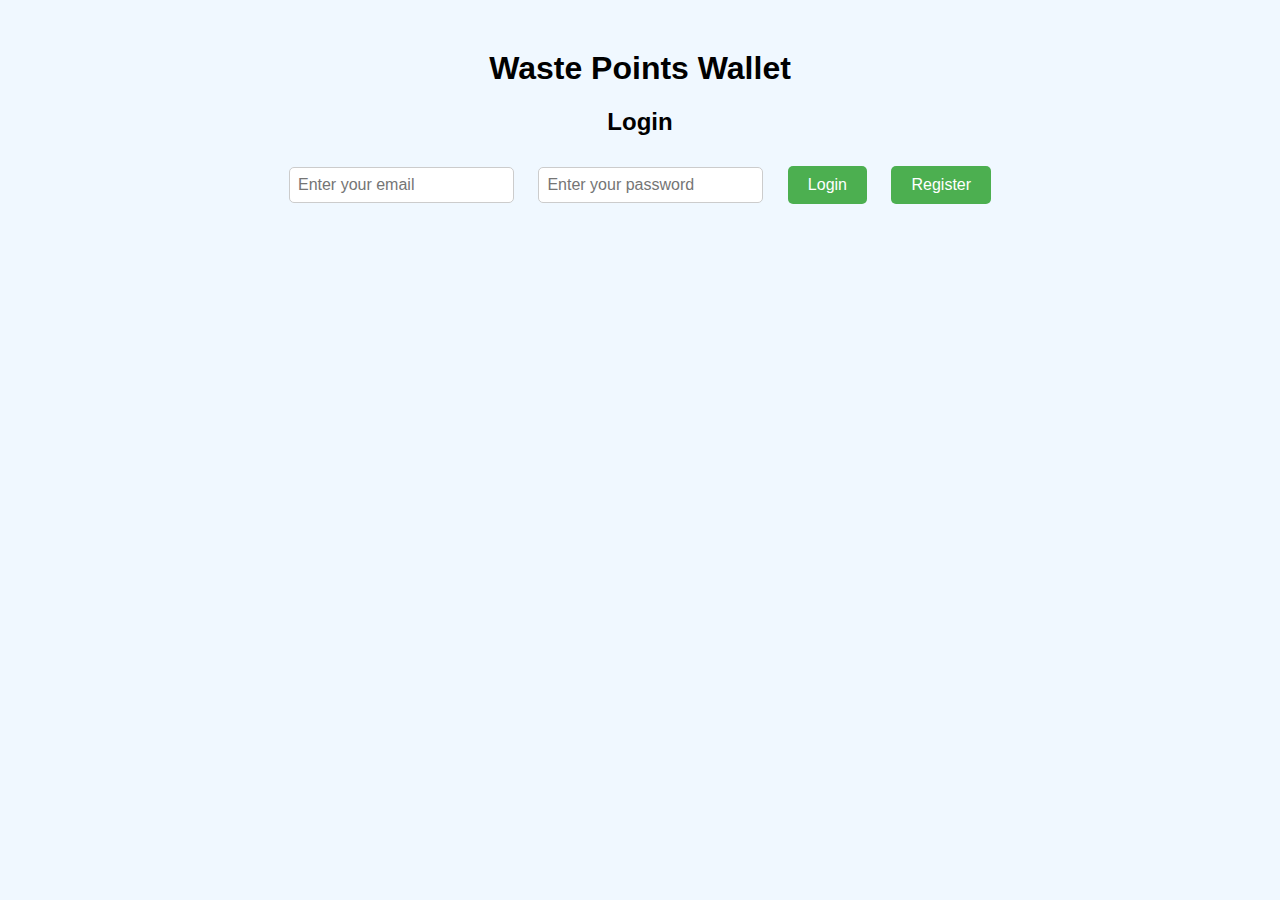
<file: blastic.html>
<!DOCTYPE html>
<html lang="en">
<head>
    <meta charset="UTF-8">
    <meta name="viewport" content="width=device-width, initial-scale=1.0">
    <title>Waste Points Wallet</title>
    <style>
        body {
            font-family: Arial, sans-serif;
            text-align: center;
            background-color: #f0f8ff;
            margin-top: 50px;
        }
        .input-section {
            margin: 20px;
        }
        input, button {
            padding: 8px;
            margin: 10px;
            font-size: 16px;
            border: 1px solid #ccc;
            border-radius: 5px;
        }
        button {
            padding: 10px 20px;
            background-color: #4CAF50;
            color: white;
            border: none;
            border-radius: 5px;
            cursor: pointer;
        }
        button:hover {
            background-color: #45a049;
        }
        #result, #error {
            margin-top: 20px;
            font-size: 18px;
        }
        #result {
            color: green;
        }
        #error {
            color: red;
        }
        .plastic-section, .glass-section, .paper-section {
            background-color: #e0f7fa;
            padding: 15px;
            border-radius: 5px;
        }
        .glass-section {
            background-color: #ffe0b2;
        }
        .paper-section {
            background-color: #c8e6c9;
        }
        .points-info {
            font-size: 14px;
            color: #555;
        }
    </style>
</head>
<body>
    <h1>Waste Points Wallet</h1>

    <!-- Login Section -->
    <div id="login-section">
        <h2>Login</h2>
        <input type="email" id="email" placeholder="Enter your email" required>
        <input type="password" id="password" placeholder="Enter your password" required>
        <button onclick="login()">Login</button>
        <button onclick="register()">Register</button>
    </div>

    <!-- Main Content (hidden until login) -->
    <div id="main-content" style="display:none;">
        <!-- Plastic Section -->
        <div class="input-section plastic-section">
            <label for="plasticAmount">Enter total liters of plastic:</label>
            <input type="number" id="plasticAmount" placeholder="Enter liters" min="0">
            <div class="points-info">Plastic: 2.5 points per liter</div>
        </div>

        <!-- Glass Section -->
        <div class="input-section glass-section">
            <label for="glassAmount">Enter total liters of glass:</label>
            <input type="number" id="glassAmount" placeholder="Enter liters" min="0">
            <div class="points-info">Glass: 4 points per liter</div>
        </div>

        <!-- Paper Section -->
        <div class="input-section paper-section">
            <label for="paperAmount">Enter total kilograms of paper:</label>
            <input type="number" id="paperAmount" placeholder="Enter kilograms" min="0">
            <div class="points-info">Paper: 1.5 points per kilogram</div>
        </div>

        <button onclick="calculatePoints()">Calculate Points</button>
        <button onclick="logout()">Logout</button>

        <div id="error"></div>
        <div id="result"></div>

        <!-- Wallet Section -->
        <h2>Your Wallet</h2>
        <div id="wallet">Total Points: 0</div>
    </div>

    <script>
        function login() {
            let email = document.getElementById('email').value;
            let password = document.getElementById('password').value;
            
            if (email === "" || password === "") {
                alert('Please enter both email and password.');
                return;
            }

            let storedPassword = localStorage.getItem(email);
            if (storedPassword && storedPassword === password) {
                document.getElementById('login-section').style.display = 'none';
                document.getElementById('main-content').style.display = 'block';
                let storedPoints = localStorage.getItem(email + '_points') || 0;
                document.getElementById('wallet').innerHTML = `Total Points: ${storedPoints}`;
            } else {
                alert('Invalid login credentials or user does not exist.');
            }
        }

        function register() {
            let email = document.getElementById('email').value;
            let password = document.getElementById('password').value;
            
            if (email === "" || password === "") {
                alert('Please enter both email and password.');
                return;
            }

            if (password.length < 8) {
                alert('Password must be at least 8 digits long.');
                return;
            }

            if (localStorage.getItem(email)) {
                alert('This email is already registered. Please use another email.');
                return;
            }

            localStorage.setItem(email, password);
            localStorage.setItem(email + '_points', 0); 
            alert('Registration successful! You can now log in.');
        }

        function calculatePoints() {
            let plasticAmount = parseInt(document.getElementById('plasticAmount').value) || 0;
            let glassAmount = parseInt(document.getElementById('glassAmount').value) || 0;
            let paperAmount = parseInt(document.getElementById('paperAmount').value) || 0;

            let totalPoints = (plasticAmount * 2.5) + (glassAmount * 4) + (paperAmount * 1.5);

            document.getElementById('result').innerHTML = `Total Points: ${totalPoints} points`;
            let email = document.getElementById('email').value;
            localStorage.setItem(email + '_points', totalPoints);
            document.getElementById('wallet').innerHTML = `Total Points: ${totalPoints}`;
        }

        function logout() {
            document.getElementById('login-section').style.display = 'block';
            document.getElementById('main-content').style.display = 'none';
        }
    </script>
</body>
</html>
</file>
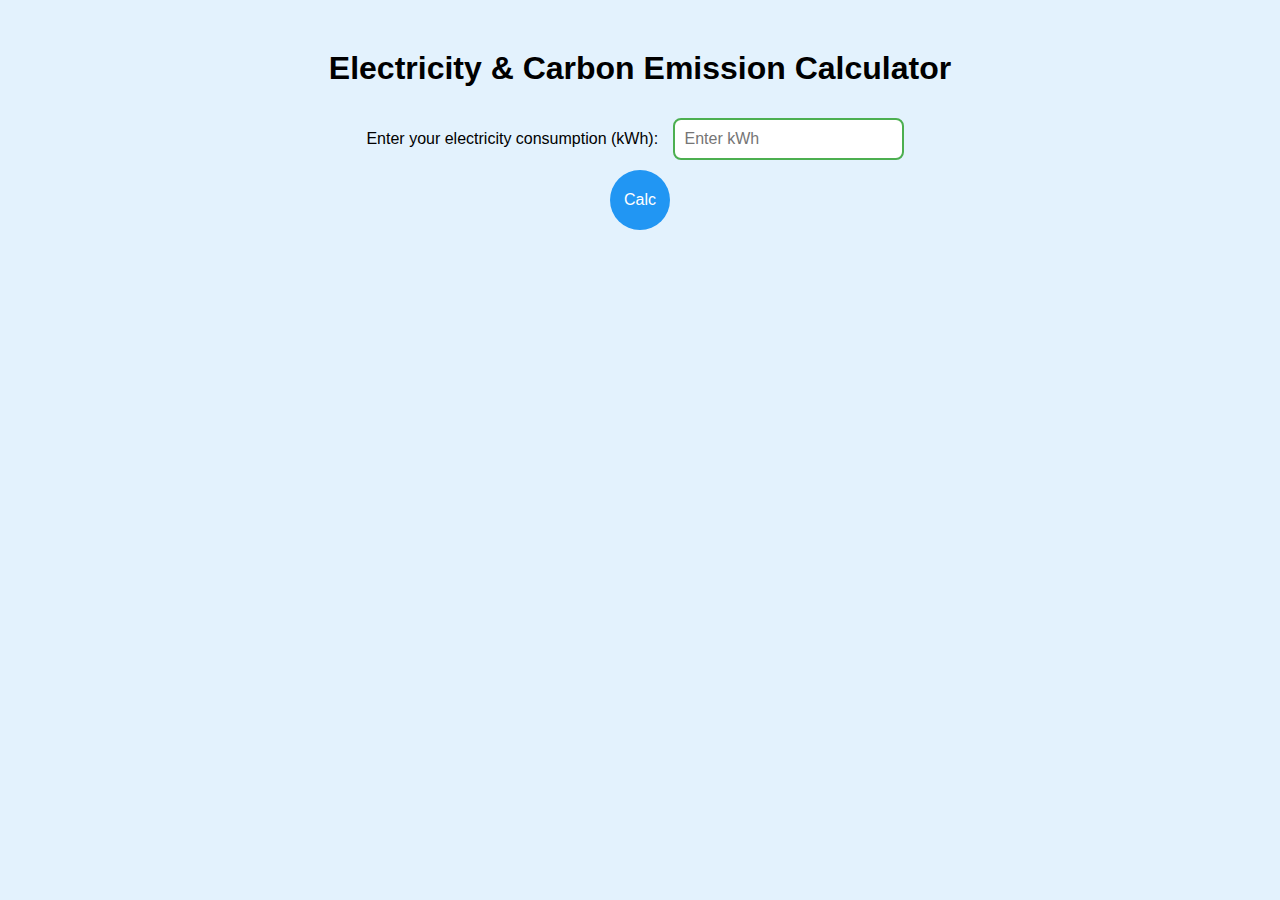
<file: co2.html>
<!DOCTYPE html>
<html lang="en">
<head>
    <meta charset="UTF-8">
    <meta name="viewport" content="width=device-width, initial-scale=1.0">
    <title>Electricity Consumption & Carbon Emission Calculator</title>
    <style>
        body {
            font-family: Arial, sans-serif;
            text-align: center;
            background-color: #e3f2fd; /* لون خلفية فاتح */
            margin-top: 50px;
        }
        input {
            padding: 10px;
            margin: 10px;
            font-size: 16px;
            border: 2px solid #4CAF50; /* لون إطار المدخلات */
            border-radius: 8px; /* زوايا مدورة */
            transition: border-color 0.3s; /* تأثير تغيير اللون */
        }
        input:focus {
            border-color: #388E3C; /* لون الإطار عند التركيز */
            outline: none; /* إزالة الإطار الافتراضي */
        }
        button {
            padding: 10px;
            width: 60px; /* عرض الزر */
            height: 60px; /* ارتفاع الزر */
            font-size: 16px;
            background-color: #2196F3; /* لون خلفية الزر */
            color: white;
            border: none;
            border-radius: 50%; /* جعل الزر دائري */
            cursor: pointer;
            transition: background-color 0.3s; /* تأثير تغيير اللون */
        }
        button:hover {
            background-color: #1976D2; /* لون الزر عند التمرير */
        }
        #result {
            margin-top: 20px;
            font-size: 18px;
            color: #333; /* لون النص */
        }
    </style>
</head>
<body>

    <h1>Electricity & Carbon Emission Calculator</h1>

    <div>
        <label for="electricity">Enter your electricity consumption (kWh):</label>
        <input type="number" id="electricity" placeholder="Enter kWh" min="0">
    </div>

    <button onclick="calculateCarbon()">Calc</button> <!-- مختصر للنص داخل الزر -->

    <div id="result"></div>

    <script>
        function calculateCarbon() {
            const CO2_PER_KWH = 0.92; // Kilograms of CO2 per kWh for a coal power station
            let electricityConsumption = parseFloat(document.getElementById('electricity').value) || 0;

            if (electricityConsumption < 0) {
                document.getElementById('result').innerHTML = "Please enter a valid positive number.";
                return;
            }

            let carbonEmissions = electricityConsumption * CO2_PER_KWH;
            let consumptionCategory = '';

            // تصنيف الاستهلاك
            if (electricityConsumption > 500) {
                consumptionCategory = 'High Consumption';
            } else if (electricityConsumption >= 300 && electricityConsumption <= 500) {
                consumptionCategory = 'Medium Consumption';
            } else if (electricityConsumption >= 200 && electricityConsumption < 300) {
                consumptionCategory = 'Low Consumption';
            } else {
                consumptionCategory = 'Very Low Consumption';
            }

            document.getElementById('result').innerHTML = `
                <p>Your electricity consumption: ${electricityConsumption} kWh</p>
                <p>Estimated carbon emissions: ${carbonEmissions.toFixed(2)} kg of CO2</p>
                <p>Consumption Category: ${consumptionCategory}</p>
            `;
        }
    </script>

</body>
</html>
</file>
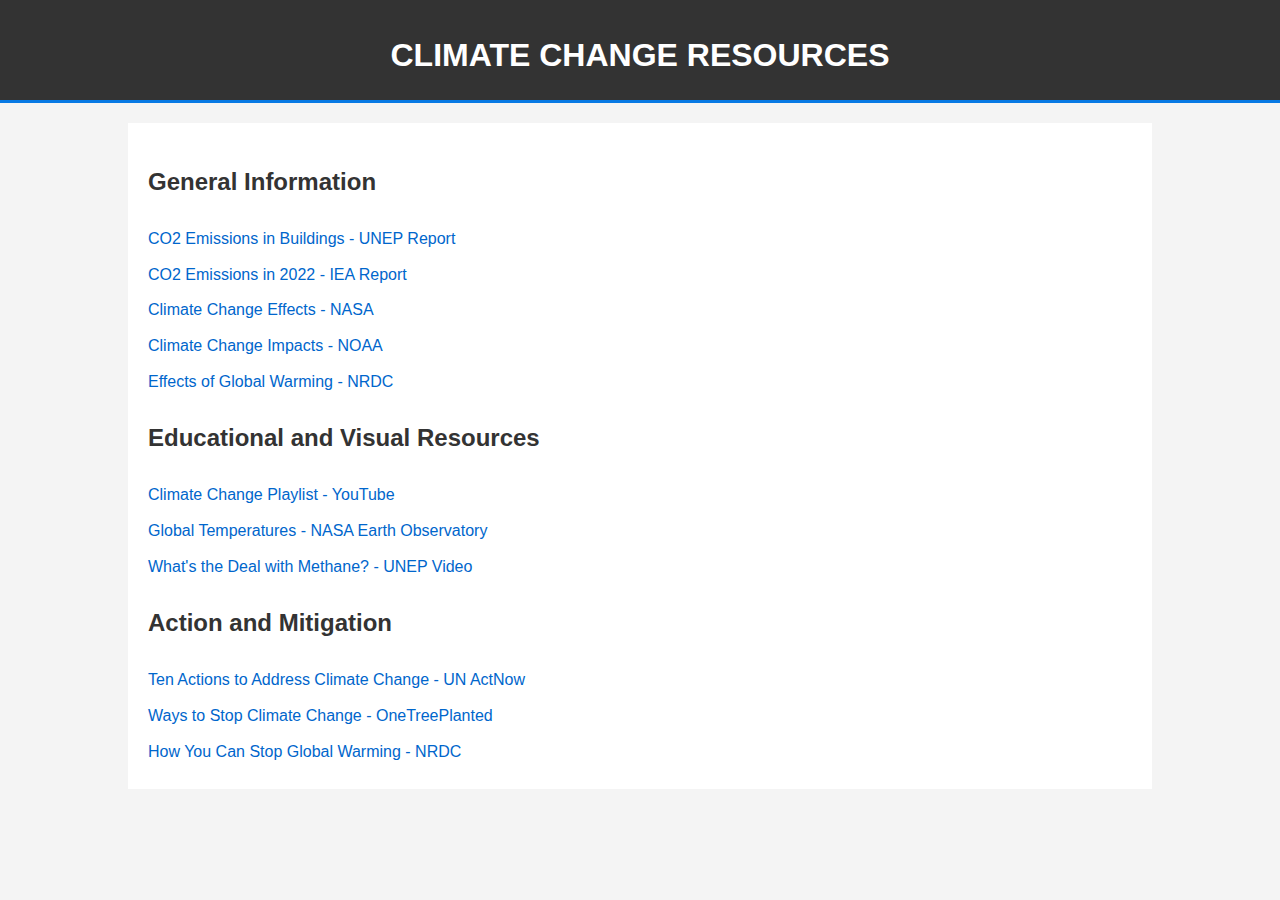
<file: resources.html>
<!DOCTYPE html>
<html lang="en">
<head>
    <meta charset="UTF-8">
    <meta name="viewport" content="width=device-width, initial-scale=1.0">
    <title>Climate Change Resources</title>
    <style>
        body {
            font-family: 'Arial', sans-serif;
            line-height: 1.6;
            margin: 0;
            padding: 0;
            background-color: #f4f4f4;
            color: #333;
        }
        .container {
            width: 80%;
            margin: auto;
            overflow: hidden;
        }
        header {
            background: #333;
            color: #fff;
            padding-top: 30px;
            min-height: 70px;
            border-bottom: #0779e4 3px solid;
        }
        header h1 {
            text-align: center;
            text-transform: uppercase;
            margin: 0;
        }
        .content {
            padding: 20px;
            background: white;
            margin-top: 20px;
        }
        .content h2 {
            color: #333;
        }
        .content p {
            margin: 0;
            padding: 5px 0;
        }
        .content a {
            color: #06c;
            text-decoration: none;
        }
        .content a:hover {
            text-decoration: underline;
        }
    </style>
</head>
<body>
    <header>
        <h1>Climate Change Resources</h1>
    </header>

    <div class="container">
        <section class="content">
            <h2>General Information</h2>
            <p><a href="https://www.unep.org/news-and-stories/press-release/co2-emissions-buildings-and-construction-hit-new-high-leaving-sector" target="_blank">CO2 Emissions in Buildings - UNEP Report</a></p>
            <p><a href="https://www.iea.org/reports/co2-emissions-in-2022" target="_blank">CO2 Emissions in 2022 - IEA Report</a></p>
            <p><a href="https://science.nasa.gov/climate-change/effects/" target="_blank">Climate Change Effects - NASA</a></p>
            <p><a href="https://www.noaa.gov/education/resource-collections/climate/climate-change-impacts" target="_blank">Climate Change Impacts - NOAA</a></p>
            <p><a href="https://www.nrdc.org/stories/are-effects-global-warming-really-bad" target="_blank">Effects of Global Warming - NRDC</a></p>

            <h2>Educational and Visual Resources</h2>
            <p><a href="https://www.youtube.com/playlist?list=PL3hPm0ZdYhyz_ugsWh9IAYfWdknWeist2&si=ZNi41SYnQZQH4T2G" target="_blank">Climate Change Playlist - YouTube</a></p>
            <p><a href="https://earthobservatory.nasa.gov/world-of-change/global-temperatures" target="_blank">Global Temperatures - NASA Earth Observatory</a></p>
            <p><a href="https://www.unep.org/news-and-stories/video/whats-deal-methane" target="_blank">What's the Deal with Methane? - UNEP Video</a></p>

            <h2>Action and Mitigation</h2>
            <p><a href="https://www.un.org/en/actnow/ten-actions" target="_blank">Ten Actions to Address Climate Change - UN ActNow</a></p>
            <p><a href="https://onetreeplanted.org/blogs/stories/ways-to-stop-climate-change" target="_blank">Ways to Stop Climate Change - OneTreePlanted</a></p>
            <p><a href="https://www.nrdc.org/stories/how-you-can-stop-global-warming" target="_blank">How You Can Stop Global Warming - NRDC</a></p>
        </section>
    </div>
</body>
</html>
</file>
